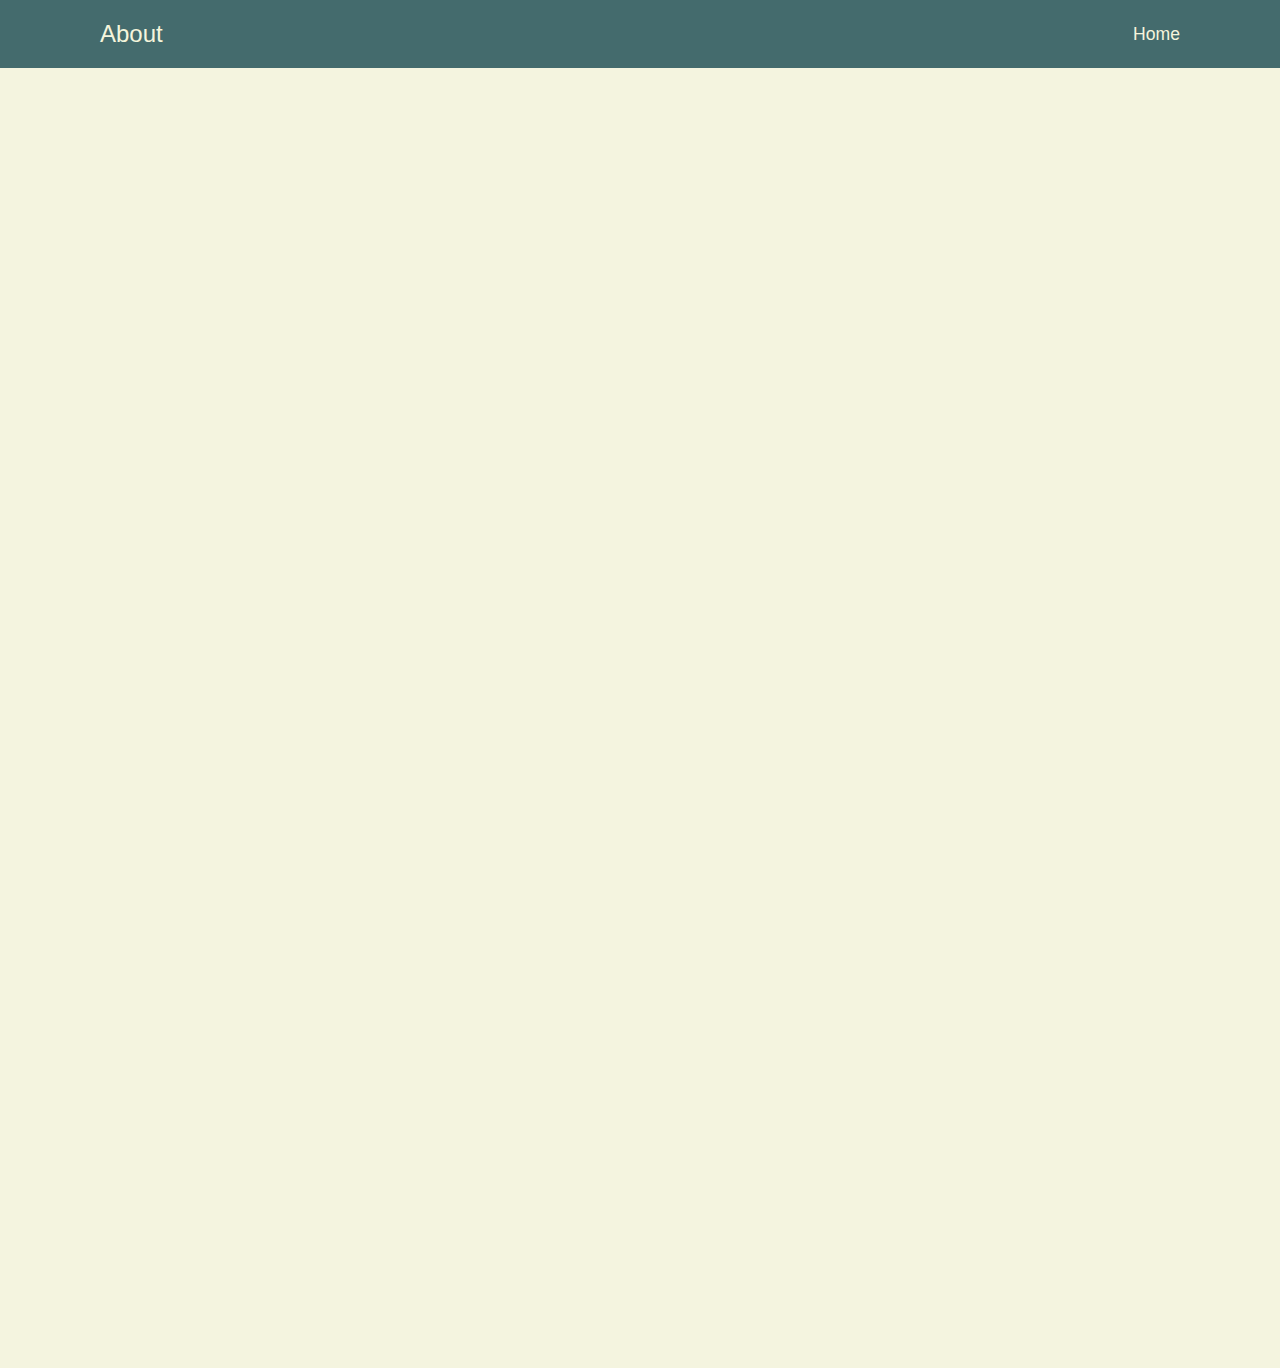
<file: about.html>
<!DOCTYPE html>
<html lang="en">
<head>
    <meta charset="UTF-8">
    <meta http-equiv="X-UA-Compatible" content="IE=edge">
    <meta name="viewport" content="width=device-width, initial-scale=1.0">
    <title>LOGO</title>
    <link rel="stylesheet" href="style.css">
    >

</head>
<body>

    <header class="header">
        <a href="#"  class="logo"><ion-icon name="git-network"></ion-icon> About</a>
        <nav class="nav">
          
            <a href="index.html">Home</a>
            
        </nav>
    

    </header>
    <section class="abouttt">
        <dif class="aboutt">
            
        </dif>

    </section>
    
</body>
</html>
</file>
<file: style.css>
/* @import url("");
body{
    background-color: beige;
} */

* {
    margin: 0;
    padding: 0;
    box-sizing: border-box;
    font-family: 'Poppins', sans-serif;

}

.header{
    position: fixed ;
    top: 0;
    left: 0;
    width: 100%;
    padding: 20px 100px;
    /* background: rgb(16, 16, 125); */
    background: #446b6d;
    display: flex;
    justify-content: space-between;
    align-items: center;
    z-index: 99;
}

.header .logo{
    font-size: 1.5em;
    color: beige;
    text-decoration: none;

}

.nav a {
position: relative;
font-size: 1.1em;
color: beige;
text-decoration: none;
margin-left: 40px;
}

.nav a::after{
    content: '';
    position: absolute;
    left: 0;
    bottom: -6px;
    width: 100%;
    height: 3px;
    background: beige;
    border-radius: 5px;
    transform: scaleX(0);
    transition: .4s;

}

.nav a:hover::after{
    transform: scaleX(1);
}

.home {
    position: relative;
    width: 100%;
    height: 150vh;
    /* background-image: url('logo1.PNG') no-repeat; */
    background-size: cover;
    background: linear-gradient(rgb(244, 244, 223),rgb(244, 244, 223));
    /* background: linear-gradient(#b6cac4,#b6cac4); */
    background-position: center;
    display: flex;
    justify-content:center;
    align-items: center;
}


/* .home .content{
    max-width: 800px;
    color: blue;
} */


.home .wrapper-register{
    /* position:relative; */
    
    width: 870px;
    height: 935px;
    
    background: transparent;

    border: 2px solid rgba(4, 3, 3, 0.5);
    border-radius: 20px;
    backdrop-filter: blur(20px);
    box-shadow: 0 0 30px rgba(0,0,0,.5);
    /* background-color: rgb(244, 244, 223); */
    display: flex;
    

    justify-content:center;
    align-items:center; 
   
}

/* form .user details{
    display: flex;
    flex-wrap: wrap;

} */
.wrapper-register h4{
   
    font-size: 3em;
    color:#b4a485;
    text-align:left; 
    position: relative;
 
   
}


.wrapper-register h4 {
    content: "\a";
    white-space: pre;
    
    
}
.wrapper-register h4::before {
    content: "                ";
    white-space: pre;
    
}


/* .wrapper-register h3::before {
    content: "\a";
    white-space: pre;
    
} */


.wrapper-register h6{
   
    font-size: 2em;
    color:rgb(244, 244, 223);
    text-align:left; 
    position: relative;
 
   
}
.wrapper-register h6::before {
    content: "      ";
    white-space: pre;
    
}

.wrapper-register h6 {
    content: "\a";
    white-space: pre;
    
    
}

.wrapper-register .input-box{
    
    position:relative;
    width: 800px;
    height: 40px;
    margin: 20px 0;
    
    /* width: calc(100% / 2 -20px); */
    
}





.input-box input{
    width: 75%;
    height: 100%;
    background: transparent;
    border: 1px solid #b4a485;
    outline: none;
    border-radius: 40px;
    font-size: 1em;
    color: black;
    padding: 0 25px 0 45px;
}

.input-box label{
    position: absolute;
    top: 50%;
    left:45px;
    transform: translateY(-50%);
    font-size: 1em;
    color:#446b6d;
    pointer-events: none;
    transition: .5s;

   
}

.input-box input:focus~label,
.input-box input:valid~label{
    font-size: .8em;
    top: -8px;
    left: 17px;
}

.input-box .icon{

    position: absolute;
    top: 10px;
    /* left: 15px; */
    right: 212
    px;
    font-size: 1.2em;
    color:#446b6d ;


}

.wrapper-register .btn {
    width: 80%;
    height: 40px;
    border: none;
    outline: none;
    border-radius: 40px;
    background: linear-gradient(90deg,beige,#446b6d);
    box-shadow: 0 8px 10px rgba(0,0,0,.5);
    cursor: pointer;
    font-size: 1em;
    color: #fff;
    font-weight: 500;
    /* display: flex;
    justify-content:right;
    align-items: center; */


}




.gender-title{
    font-weight: bold;
    color: black;
    font-size: 1em;
    
   
}


form .category{
    display: flex;
    width: 78%;
    margin: 14px 0;
    justify-content:space-around;
}



form .category label{
    display: flex;
    align-items: center;
    cursor: pointer;
    color: #023025;
}

form .category label .dot{
    
    height: 18px;
    width: 18px;
    border-radius: 50%;
    margin-right: 10px;
    background: #d9d9d9;
    border: 5px solid transparent;
    transition: all 0.35 ease;
}
#dot-1:checked ~ .category label .one,
#dot-2:checked ~ .category label .two,
#dot-3:checked ~ .category label .three{
    background: #446b6d;
    border-color: #446b6d;
}

form input[type="radio"]{
    display: none;
}


/* Days */

.days-title{
    font-weight: bold;
    color: black;
    font-size: 1em;
    
}
form .categoryday{
    display: flex;
    width: 80%;
    margin: 14px 0;
    justify-content:space-around;
}

form .categoryday label{
    display: flex;
    align-items: center;
    cursor: pointer;
    color: #023025;
}

form .categoryday label .dot{
    
    height: 18px;
    width: 18px;
    border-radius: 50%;
    margin-right: 10px;
    background: #d9d9d9;
    border: 5px solid transparent;
    transition: all 0.35 ease;
}
#dot-4:checked ~ .categoryday label .four,
#dot-5:checked ~ .categoryday label .five,
#dot-6:checked ~ .categoryday label .six{
    background: #446b6d;
    border-color: #446b6d;
}

.days details .input[type="radio"]{
    display: none;
}

/* 
Hours */


.appoinment-title{
    font-weight: bold;
    color: black;
    font-size: 1em;
    
}
form .categorybusiness{
    display: flex;
    width:75%;
    margin: 14px 0;
    justify-content: space-around;
}

form .categorybusiness label{
    display: flex;
    align-items: center;
    cursor: pointer;
    color: #023025;
}

form .categorybusiness label .dot{
    
    height: 18px;
    width: 18px;
    border-radius: 50%;
    margin-right: 10px;
    background: #d9d9d9;
    border: 5px solid transparent;
    transition: all 0.35 ease;
}
#dot-7:checked ~ .categorybusiness label .seven,
#dot-8:checked ~ .categorybusiness label .eight,
#dot-9:checked ~ .categorybusiness label .nine{
    background: #446b6d;
    border-color: #446b6d;
}

.business details .input[type="radio"]{
    display: none;
}

.abouttt .aboutt{
    position: relative;
    width: 100%;
    height: 150vh;
    background: linear-gradient(rgb(244, 244, 223),rgb(244, 244, 223));
    background-size: cover;
    background-position: center;
    display: flex;
    justify-content:right;
    align-items: center;
}
</file>
